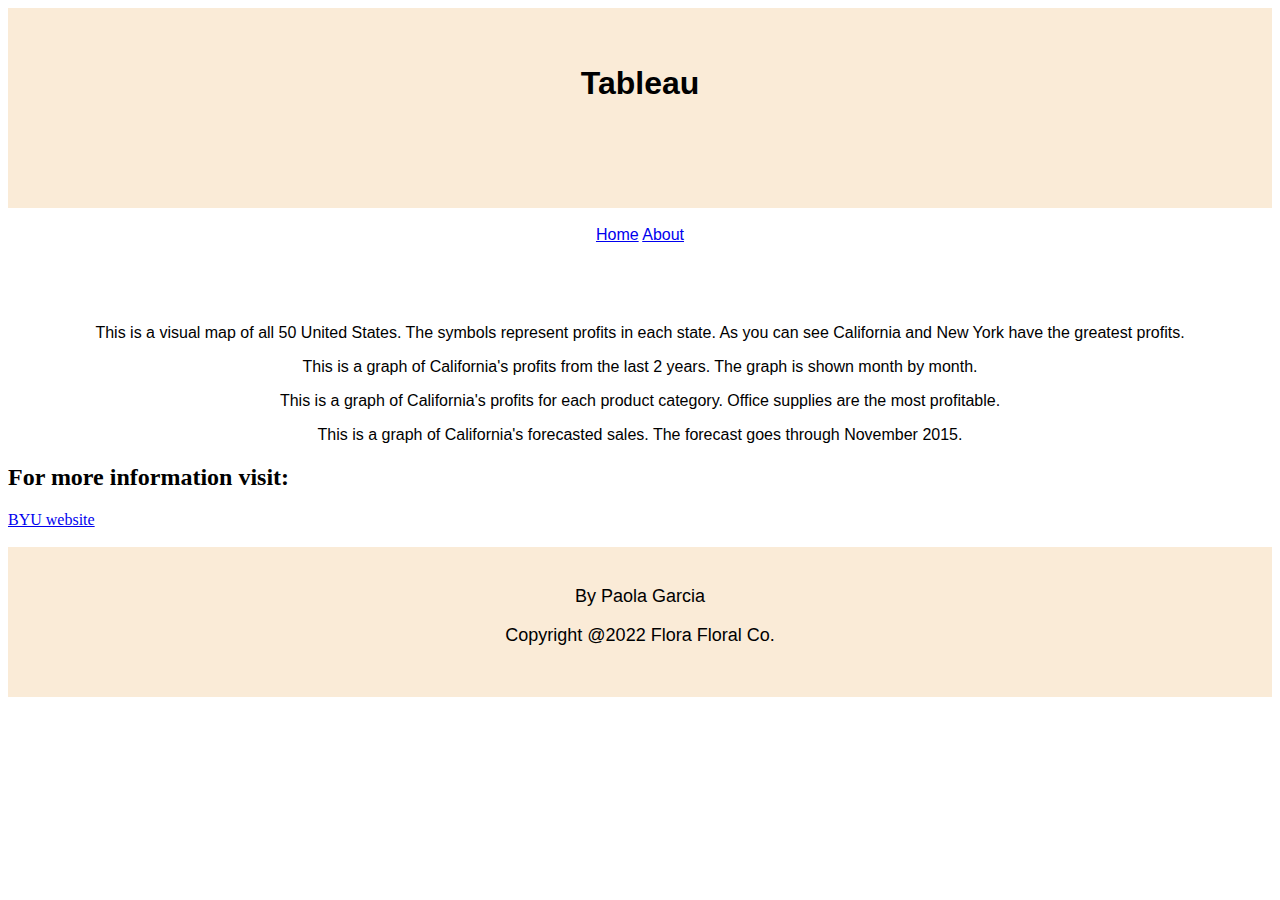
<file: tableau.html>
<!DOCTYPE html>
<html lang="en">

<head>
    <!-- Paola 4/13 -->
    <title>Tableau Page</title>
    <link rel="stylesheet" type="text/css" href="../styles/bootstyles.css">

    <head>

    <body>
        </div>
        <div class="header">
            <br>
            <br>
            <h1>Tableau</h1>
        </div>
        <div class="connect">
            <br>
            <a href="../index.html">Home</a>
            <a href="./about.html">About</a>
        </div>
        <div class="mainbody">
            <div class="comments">
                <div class='tableauPlaceholder' id='viz1649711740555' style='position: relative'><noscript><a
                            href='#'><img alt='Sheet 1 '
                                src='https:&#47;&#47;public.tableau.com&#47;static&#47;images&#47;SW&#47;SWSBY3SSR&#47;1_rss.png'
                                style='border: none' /></a></noscript><object class='tableauViz' style='display:none;'>
                        <param name='host_url' value='https%3A%2F%2Fpublic.tableau.com%2F' />
                        <param name='embed_code_version' value='3' />
                        <param name='path' value='shared&#47;SWSBY3SSR' />
                        <param name='toolbar' value='yes' />
                        <param name='static_image'
                            value='https:&#47;&#47;public.tableau.com&#47;static&#47;images&#47;SW&#47;SWSBY3SSR&#47;1.png' />
                        <param name='animate_transition' value='yes' />
                        <param name='display_static_image' value='yes' />
                        <param name='display_spinner' value='yes' />
                        <param name='display_overlay' value='yes' />
                        <param name='display_count' value='yes' />
                        <param name='language' value='en-US' />
                        <param name='filter' value='publish=yes' />
                    </object></div>
                <script
                    type='text/javascript'>                    var divElement = document.getElementById('viz1649711740555'); var vizElement = divElement.getElementsByTagName('object')[0]; vizElement.style.width = '100%'; vizElement.style.height = (divElement.offsetWidth * 0.75) + 'px'; var scriptElement = document.createElement('script'); scriptElement.src = 'https://public.tableau.com/javascripts/api/viz_v1.js'; vizElement.parentNode.insertBefore(scriptElement, vizElement);                </script>
                <p>This is a visual map of all 50 United States. The symbols represent profits in each state. As you can
                    see California and New York have the greatest profits.</p>
                <div class='tableauPlaceholder' id='viz1649711762917' style='position: relative'><noscript><a
                            href='#'><img alt='Sheet 2 '
                                src='https:&#47;&#47;public.tableau.com&#47;static&#47;images&#47;we&#47;webdev3_16497116112010&#47;Sheet2&#47;1_rss.png'
                                style='border: none' /></a></noscript><object class='tableauViz' style='display:none;'>
                        <param name='host_url' value='https%3A%2F%2Fpublic.tableau.com%2F' />
                        <param name='embed_code_version' value='3' />
                        <param name='site_root' value='' />
                        <param name='name' value='webdev3_16497116112010&#47;Sheet2' />
                        <param name='tabs' value='no' />
                        <param name='toolbar' value='yes' />
                        <param name='static_image'
                            value='https:&#47;&#47;public.tableau.com&#47;static&#47;images&#47;we&#47;webdev3_16497116112010&#47;Sheet2&#47;1.png' />
                        <param name='animate_transition' value='yes' />
                        <param name='display_static_image' value='yes' />
                        <param name='display_spinner' value='yes' />
                        <param name='display_overlay' value='yes' />
                        <param name='display_count' value='yes' />
                        <param name='language' value='en-US' />
                        <param name='filter' value='publish=yes' />
                    </object></div>
                <script
                    type='text/javascript'>                    var divElement = document.getElementById('viz1649711762917'); var vizElement = divElement.getElementsByTagName('object')[0]; vizElement.style.width = '100%'; vizElement.style.height = (divElement.offsetWidth * 0.75) + 'px'; var scriptElement = document.createElement('script'); scriptElement.src = 'https://public.tableau.com/javascripts/api/viz_v1.js'; vizElement.parentNode.insertBefore(scriptElement, vizElement);                </script>
                <p>This is a graph of California's profits from the last 2 years. The graph is shown month by month.</p>
                <div class='tableauPlaceholder' id='viz1649711777392' style='position: relative'><noscript><a
                            href='#'><img alt='Sheet 3 '
                                src='https:&#47;&#47;public.tableau.com&#47;static&#47;images&#47;we&#47;webdev2_16497115932580&#47;Sheet3&#47;1_rss.png'
                                style='border: none' /></a></noscript><object class='tableauViz' style='display:none;'>
                        <param name='host_url' value='https%3A%2F%2Fpublic.tableau.com%2F' />
                        <param name='embed_code_version' value='3' />
                        <param name='site_root' value='' />
                        <param name='name' value='webdev2_16497115932580&#47;Sheet3' />
                        <param name='tabs' value='no' />
                        <param name='toolbar' value='yes' />
                        <param name='static_image'
                            value='https:&#47;&#47;public.tableau.com&#47;static&#47;images&#47;we&#47;webdev2_16497115932580&#47;Sheet3&#47;1.png' />
                        <param name='animate_transition' value='yes' />
                        <param name='display_static_image' value='yes' />
                        <param name='display_spinner' value='yes' />
                        <param name='display_overlay' value='yes' />
                        <param name='display_count' value='yes' />
                        <param name='language' value='en-US' />
                        <param name='filter' value='publish=yes' />
                    </object></div>
                <script
                    type='text/javascript'>                    var divElement = document.getElementById('viz1649711777392'); var vizElement = divElement.getElementsByTagName('object')[0]; vizElement.style.width = '100%'; vizElement.style.height = (divElement.offsetWidth * 0.75) + 'px'; var scriptElement = document.createElement('script'); scriptElement.src = 'https://public.tableau.com/javascripts/api/viz_v1.js'; vizElement.parentNode.insertBefore(scriptElement, vizElement);                </script>
                <p>This is a graph of California's profits for each product category. Office supplies are the most
                    profitable.</p>
                <div class='tableauPlaceholder' id='viz1649711569958' style='position: relative'><noscript><a
                            href='#'><img alt='Sheet 4 '
                                src='https:&#47;&#47;public.tableau.com&#47;static&#47;images&#47;we&#47;webdev_16497115479740&#47;Sheet4&#47;1_rss.png'
                                style='border: none' /></a></noscript><object class='tableauViz' style='display:none;'>
                        <param name='host_url' value='https%3A%2F%2Fpublic.tableau.com%2F' />
                        <param name='embed_code_version' value='3' />
                        <param name='site_root' value='' />
                        <param name='name' value='webdev_16497115479740&#47;Sheet4' />
                        <param name='tabs' value='no' />
                        <param name='toolbar' value='yes' />
                        <param name='static_image'
                            value='https:&#47;&#47;public.tableau.com&#47;static&#47;images&#47;we&#47;webdev_16497115479740&#47;Sheet4&#47;1.png' />
                        <param name='animate_transition' value='yes' />
                        <param name='display_static_image' value='yes' />
                        <param name='display_spinner' value='yes' />
                        <param name='display_overlay' value='yes' />
                        <param name='display_count' value='yes' />
                        <param name='language' value='en-US' />
                        <param name='filter' value='publish=yes' />
                    </object></div>
                <script
                    type='text/javascript'>                    var divElement = document.getElementById('viz1649711569958'); var vizElement = divElement.getElementsByTagName('object')[0]; vizElement.style.width = '100%'; vizElement.style.height = (divElement.offsetWidth * 0.75) + 'px'; var scriptElement = document.createElement('script'); scriptElement.src = 'https://public.tableau.com/javascripts/api/viz_v1.js'; vizElement.parentNode.insertBefore(scriptElement, vizElement);                </script>
                <p>This is a graph of California's forecasted sales. The forecast goes through November 2015.</p>
            </div>
            <h2>For more information visit:</h2>
            <a href="https://www.byu.edu/">BYU website</a>
            <br>
            <br>
        </div>
        <div class="footer">
            <br>
            <p>By Paola Garcia</p>
            <p>Copyright @2022 Flora Floral Co.</p>
        </div>
    </body>

</html>
</file>
<file: styles/bootstyles.css>
.header{
    height: 200px;
    background-color: antiquewhite;
    text-align: center;
    font-family:Arial, Helvetica, sans-serif;
}

.connect{
    height: 100px;
    text-align: center;
    font-family: Arial, Helvetica, sans-serif;
}

.comments{
    text-align: center;
    font-size: medium;
    font-family: Arial, Helvetica, sans-serif;
}

.footer{
    height:150px;
    background-color: antiquewhite;
    text-align: center;
    font-family:Arial, Helvetica, sans-serif;
    font-size: large;
}

.mainbody{
    position: static;
}
</file>
